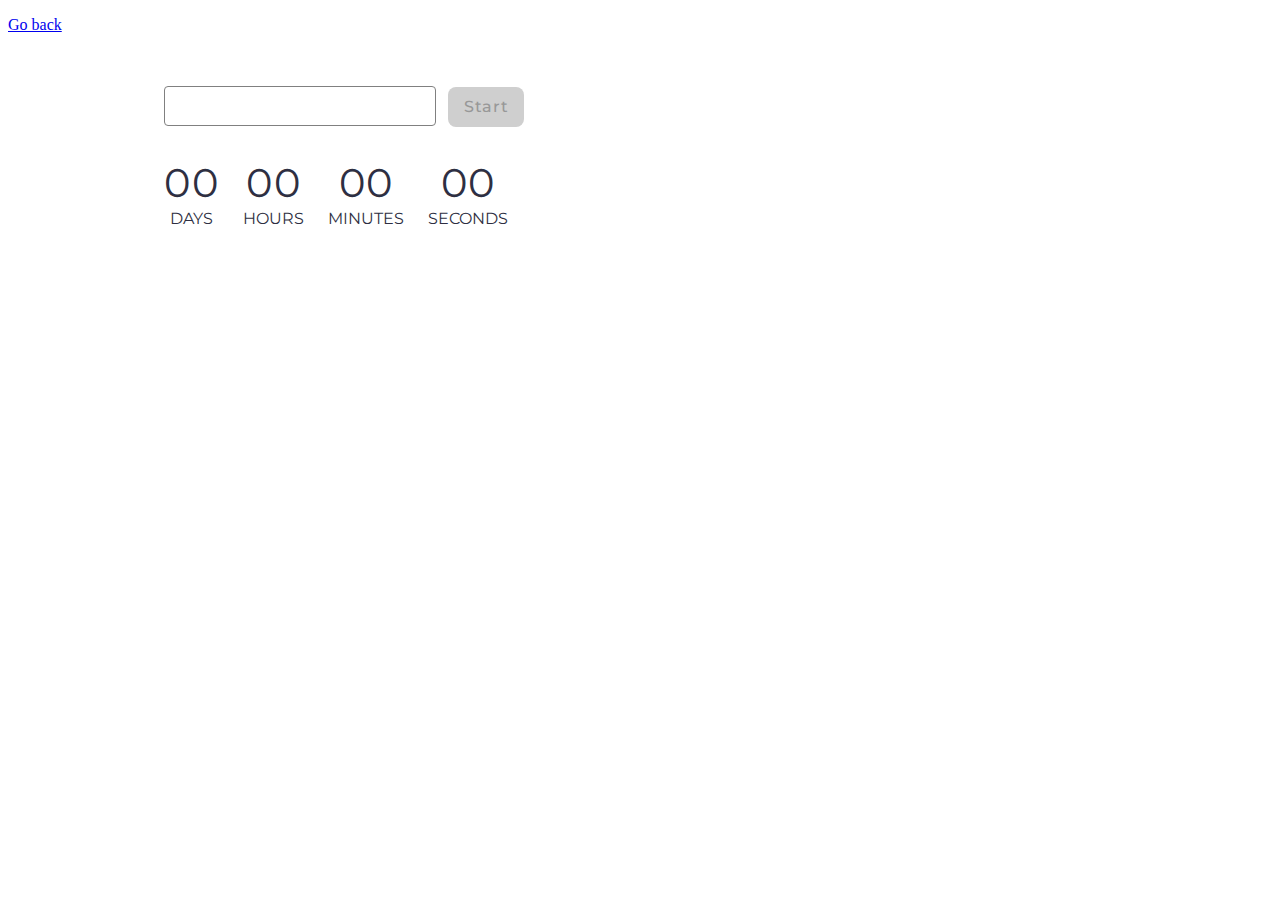
<file: src/01-timer.html>
<!DOCTYPE html>
<html lang="en">
  <head>
    <meta charset="UTF-8" />
    <meta http-equiv="X-UA-Compatible" content="IE=edge" />
    <meta name="viewport" content="width=device-width, initial-scale=1.0" />
    <link rel="preconnect" href="https://fonts.googleapis.com" />
    <link rel="preconnect" href="https://fonts.gstatic.com" crossorigin />
    <link
      href="https://fonts.googleapis.com/css2?family=Montserrat:wght@400;500&display=swap"
      rel="stylesheet"
    />
    <link rel="stylesheet" href="./css/iziToast.min.css" />
    <link rel="stylesheet" href="./css/flatpickr.min.css" />
    <link rel="stylesheet" href="./css/01-timer.css" />

    <title>Page 2</title>
  </head>
  <body>
    <p><a href="index.html">Go back</a></p>
    <section>
      <input type="text" id="datetime-picker" />
      <button type="button" data-start>Start</button>

      <div class="timer">
        <div class="field">
          <span class="value" data-days>00</span>
          <span class="label">Days</span>
        </div>
        <div class="field">
          <span class="value" data-hours>00</span>
          <span class="label">Hours</span>
        </div>
        <div class="field">
          <span class="value" data-minutes>00</span>
          <span class="label">Minutes</span>
        </div>
        <div class="field">
          <span class="value" data-seconds>00</span>
          <span class="label">Seconds</span>
        </div>
      </div>
    </section>

    <script type="module" src="./js/01-timer.js"></script>
  </body>
</html>
</file>
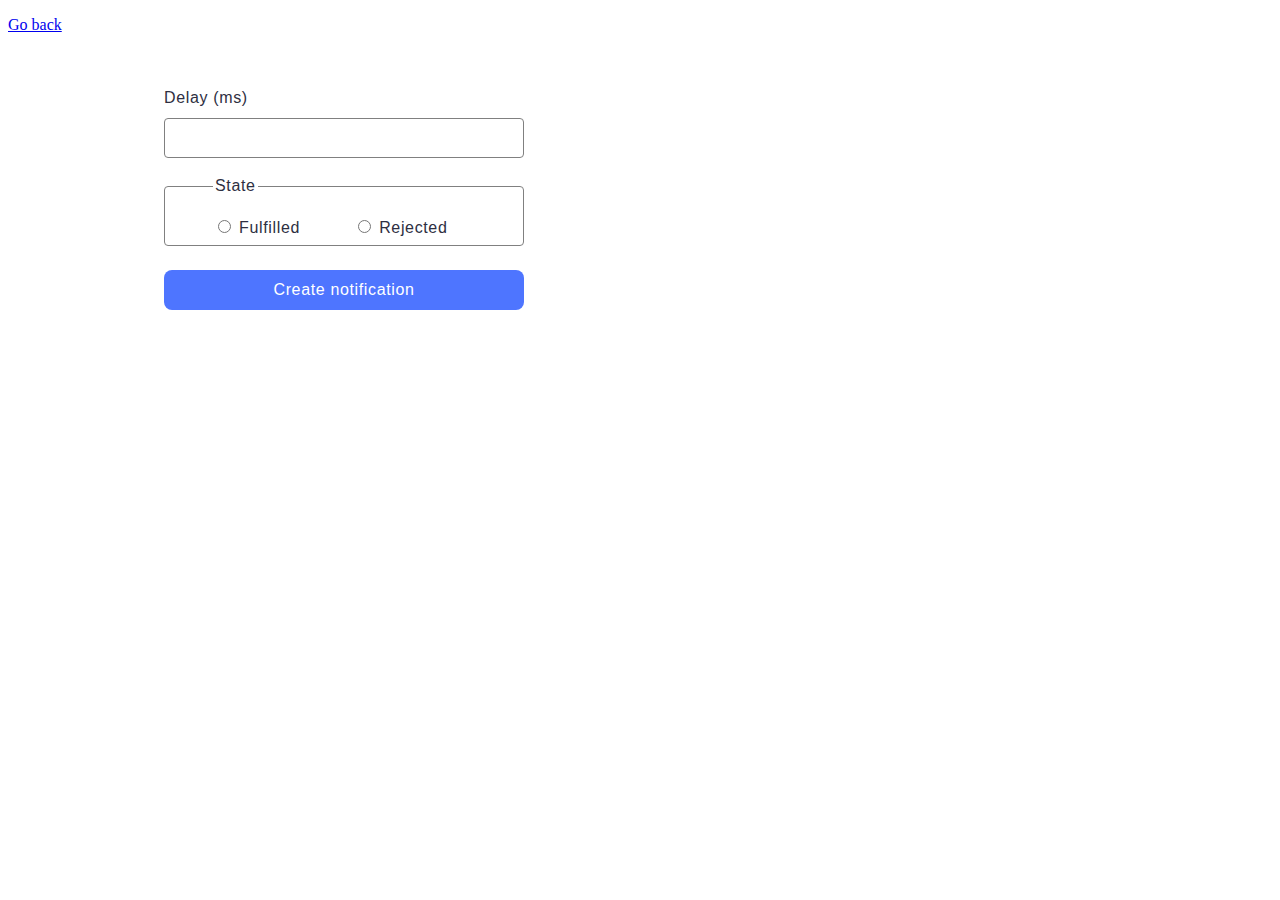
<file: src/02-snackbar.html>
<!DOCTYPE html>
<html lang="en">
  <head>
    <meta charset="UTF-8" />
    <meta http-equiv="X-UA-Compatible" content="IE=edge" />
    <meta name="viewport" content="width=device-width, initial-scale=1.0" />
    <title>Page 3</title>
    <link rel="stylesheet" href="./css/iziToast.min.css" />
    <link rel="stylesheet" href="./css/02-snackbar.css" />
  </head>
  <body>
    <p><a href="index.html">Go back</a></p>
    <section>
      <form class="form">
        <label>
          Delay (ms)
          <input type="number" name="delay" required class="number" />
        </label>

        <fieldset>
          <legend>State</legend>
          <label>
            <input type="radio" name="state" value="fulfilled" required />
            Fulfilled
          </label>
          <label>
            <input type="radio" name="state" value="rejected" required />
            Rejected
          </label>
        </fieldset>

        <button type="submit">Create notification</button>
      </form>
    </section>

    <script type="module" src="./js/02-snackbar.js"></script>
  </body>
</html>
</file>
<file: src/css/01-timer.css>
section {
  padding-left: 156px;
  padding-top: 36px;
}
input {
  width: 272px;
  height: 40px;
  border-radius: 4px;
  border: 1px solid #808080;
  outline: transparent;
  padding-left: 16px;
  color: #2e2f42;
  font-family: Montserrat, sans-serif;
  font-size: 16px;
  line-height: 1.5;
  letter-spacing: 0.04em;
  box-sizing: border-box;
}

button {
  color: #989898;
  font-family: Montserrat, sans-serif;
  font-size: 16px;
  font-weight: 500;
  line-height: 1.5;
  letter-spacing: 0.04em;
  border-radius: 8px;
  background: #cfcfcf;
  box-sizing: border-box;
  padding: 8px 16px;
  margin-left: 8px;
  border: none;
  margin-bottom: 32px;
  cursor: pointer;
  background-color: #cfcfcf;
  transition: color 250ms linear, background-color 250ms linear;
}

.is-active {
  color: #ffffff;
  background-color: #4e75ff;
}
.is-active:hover {
  background-color: #6c8cff;
}
.timer {
  display: flex;
  column-gap: 24px;
  box-sizing: border-box;
  width: 346px;
}
.field {
  display: flex;
  flex-direction: column;
}
.value {
  color: #2e2f42;
  font-family: Montserrat, sans-serif;
  font-size: 40px;
  line-height: 1.2;
  letter-spacing: 0.04em;
  text-align: center;
}
.label {
  color: #2e2f42;
  font-family: Montserrat, sans-serif;
  font-size: 16px;
  line-height: 1.5;
  font-style: normal;
  font-weight: 400;
  text-align: center;
  text-transform: uppercase;
}
</file>
<file: src/css/02-snackbar.css>
section {
  padding: 36px 156px;
}
.form label {
  color: #2e2f42;
  font-family: Montserrat, sans-serif;
  font-size: 16px;
  line-height: 1.5;
  letter-spacing: 0.04em;
}
.form {
  width: 360px;
}
.number {
  display: block;
  width: 100%;
  height: 40px;
  color: #2e2f42;
  font-family: Montserrat, sans-serif;
  font-size: 16px;
  line-height: 1.5;
  letter-spacing: 0.04em;
  padding-left: 16px;
  border-radius: 4px;
  border: 1px solid #808080;
  margin-top: 8px;
  box-sizing: border-box;
  margin-bottom: 16px;
  transition: border-color 250ms linear;
  outline: transparent;
}
.number:focus {
  border-color: #000000;
}
legend {
  color: #2e2f42;
  font-family: Montserrat, sans-serif;
  font-size: 16px;
  font-style: normal;
  font-weight: 400;
  line-height: 1.5;
  letter-spacing: 0.04em;
}
fieldset {
  width: 100%;
  box-sizing: border-box;
  border-radius: 4px;
  border: 1px solid #808080;
  margin: 0;
  padding-left: 48px;
  padding-top: 18px;
  padding-bottom: 8px;
  height: 72px;
  margin-bottom: 24px;
  outline: transparent;
  transition: border-color 250ms linear;
}
fieldset label:last-child {
  margin-left: 48px;
}
fieldset:focus {
  border-color: #000000;
}

button {
  width: 100%;
  color: #ffffff;
  font-family: Montserrat, sans-serif;
  font-size: 16px;
  font-weight: 500;
  line-height: 1.5;
  letter-spacing: 0.04em;
  border-radius: 8px;
  background: #4e75ff;
  padding-top: 8px;
  padding-bottom: 8px;
  border: none;
  transition: background-color 250ms linear;
}
button:hover {
  background-color: #6c8cff;
}
</file>
<file: src/css/iziToast.min.css>
/*
* iziToast | v1.4.0
* http://izitoast.marcelodolce.com
* by Marcelo Dolce.
*/
.iziToast-capsule{font-size:0;height:0;width:100%;transform:translateZ(0);backface-visibility:hidden;transition:transform .5s cubic-bezier(.25,.8,.25,1),height .5s cubic-bezier(.25,.8,.25,1)}.iziToast-capsule,.iziToast-capsule *{box-sizing:border-box}.iziToast-overlay{display:block;position:fixed;top:-100px;left:0;right:0;bottom:-100px;z-index:997}.iziToast{display:inline-block;clear:both;position:relative;font-family:'Lato',Tahoma,Arial;font-size:14px;padding:8px 45px 9px 0;background:rgba(238,238,238,.9);border-color:rgba(238,238,238,.9);width:100%;pointer-events:all;cursor:default;transform:translateX(0);-webkit-touch-callout:none;-webkit-user-select:none;-khtml-user-select:none;-moz-user-select:none;-ms-user-select:none;user-select:none;min-height:54px}.iziToast>.iziToast-progressbar{position:absolute;left:0;bottom:0;width:100%;z-index:1;background:rgba(255,255,255,.2)}.iziToast>.iziToast-progressbar>div{height:2px;width:100%;background:rgba(0,0,0,.3);border-radius:0 0 3px 3px}.iziToast.iziToast-balloon:before{content:'';position:absolute;right:8px;left:auto;width:0;height:0;top:100%;border-right:0 solid transparent;border-left:15px solid transparent;border-top:10px solid #000;border-top-color:inherit;border-radius:0}.iziToast.iziToast-balloon .iziToast-progressbar{top:0;bottom:auto}.iziToast.iziToast-balloon>div{border-radius:0 0 0 3px}.iziToast>.iziToast-cover{position:absolute;left:0;top:0;bottom:0;height:100%;margin:0;background-size:100%;background-position:50% 50%;background-repeat:no-repeat;background-color:rgba(0,0,0,.1)}.iziToast>.iziToast-close{position:absolute;right:0;top:0;border:0;padding:0;opacity:.6;width:42px;height:100%;background:url([data-uri]) no-repeat 50% 50%;background-size:8px;cursor:pointer;outline:0}.iziToast>.iziToast-close:hover{opacity:1}.iziToast>.iziToast-body{position:relative;padding:0 0 0 10px;height:auto;min-height:36px;margin:0 0 0 15px;text-align:left}.iziToast>.iziToast-body:after{content:"";display:table;clear:both}.iziToast>.iziToast-body .iziToast-texts{margin:10px 0 0;padding-right:2px;display:inline-block;float:left}.iziToast>.iziToast-body .iziToast-inputs{min-height:19px;float:left;margin:3px -2px}.iziToast>.iziToast-body .iziToast-inputs>input:not([type=checkbox]):not([type=radio]),.iziToast>.iziToast-body .iziToast-inputs>select{position:relative;display:inline-block;margin:2px;border-radius:2px;border:0;padding:4px 7px;font-size:13px;letter-spacing:.02em;background:rgba(0,0,0,.1);color:#000;box-shadow:0 0 0 1px rgba(0,0,0,.2);min-height:26px}.iziToast>.iziToast-body .iziToast-inputs>input:not([type=checkbox]):not([type=radio]):focus,.iziToast>.iziToast-body .iziToast-inputs>select:focus{box-shadow:0 0 0 1px rgba(0,0,0,.6)}.iziToast>.iziToast-body .iziToast-buttons{min-height:17px;float:left;margin:4px -2px}.iziToast>.iziToast-body .iziToast-buttons>a,.iziToast>.iziToast-body .iziToast-buttons>button,.iziToast>.iziToast-body .iziToast-buttons>input:not([type=checkbox]):not([type=radio]){position:relative;display:inline-block;margin:2px;border-radius:2px;border:0;padding:5px 10px;font-size:12px;letter-spacing:.02em;cursor:pointer;background:rgba(0,0,0,.1);color:#000}.iziToast>.iziToast-body .iziToast-buttons>a:hover,.iziToast>.iziToast-body .iziToast-buttons>button:hover,.iziToast>.iziToast-body .iziToast-buttons>input:not([type=checkbox]):not([type=radio]):hover{background:rgba(0,0,0,.2)}.iziToast>.iziToast-body .iziToast-buttons>a:focus,.iziToast>.iziToast-body .iziToast-buttons>button:focus,.iziToast>.iziToast-body .iziToast-buttons>input:not([type=checkbox]):not([type=radio]):focus{box-shadow:0 0 0 1px rgba(0,0,0,.6)}.iziToast>.iziToast-body .iziToast-buttons>a:active,.iziToast>.iziToast-body .iziToast-buttons>button:active,.iziToast>.iziToast-body .iziToast-buttons>input:not([type=checkbox]):not([type=radio]):active{top:1px}.iziToast>.iziToast-body .iziToast-icon{position:absolute;left:0;top:50%;display:table;font-size:23px;line-height:24px;margin-top:-12px;color:#000;width:24px;height:24px}.iziToast>.iziToast-body .iziToast-icon.ico-info{background:url([data-uri]) no-repeat 50% 50%;background-size:85%}.iziToast>.iziToast-body .iziToast-icon.ico-warning{background:url([data-uri]) no-repeat 50% 50%;background-size:85%}.iziToast>.iziToast-body .iziToast-icon.ico-error{background:url([data-uri]) no-repeat 50% 50%;background-size:80%}.iziToast>.iziToast-body .iziToast-icon.ico-success{background:url([data-uri]) no-repeat 50% 50%;background-size:85%}.iziToast>.iziToast-body .iziToast-icon.ico-question{background:url([data-uri]) no-repeat 50% 50%;background-size:85%}.iziToast>.iziToast-body .iziToast-message,.iziToast>.iziToast-body .iziToast-title{padding:0;font-size:14px;line-height:16px;text-align:left;float:left;white-space:normal}.iziToast>.iziToast-body .iziToast-title{color:#000;margin:0}.iziToast>.iziToast-body .iziToast-message{margin:0 0 10px;color:rgba(0,0,0,.6)}.iziToast.iziToast-animateInside .iziToast-buttons-child,.iziToast.iziToast-animateInside .iziToast-icon,.iziToast.iziToast-animateInside .iziToast-inputs-child,.iziToast.iziToast-animateInside .iziToast-message,.iziToast.iziToast-animateInside .iziToast-title{opacity:0}.iziToast-target{position:relative;width:100%;margin:0 auto}.iziToast-target .iziToast-capsule{overflow:hidden}.iziToast-target .iziToast-capsule:after{visibility:hidden;display:block;font-size:0;content:" ";clear:both;height:0}.iziToast-target .iziToast-capsule .iziToast{width:100%;float:left}.iziToast-wrapper{z-index:99999;position:fixed;width:100%;pointer-events:none;display:flex;flex-direction:column}.iziToast-wrapper .iziToast.iziToast-balloon:before{border-right:0 solid transparent;border-left:15px solid transparent;border-top:10px solid #000;border-top-color:inherit;right:8px;left:auto}.iziToast-wrapper-bottomLeft{left:0;bottom:0;text-align:left}.iziToast-wrapper-bottomLeft .iziToast.iziToast-balloon:before,.iziToast-wrapper-topLeft .iziToast.iziToast-balloon:before{border-right:15px solid transparent;border-left:0 solid transparent;right:auto;left:8px}.iziToast-wrapper-bottomRight{right:0;bottom:0;text-align:right}.iziToast-wrapper-topLeft{left:0;top:0;text-align:left}.iziToast-wrapper-topRight{top:0;right:0;text-align:right}.iziToast-wrapper-topCenter{top:0;left:0;right:0;text-align:center}.iziToast-wrapper-bottomCenter,.iziToast-wrapper-center{bottom:0;left:0;right:0;text-align:center}.iziToast-wrapper-center{top:0;justify-content:center;flex-flow:column;align-items:center}.iziToast-rtl{direction:rtl;padding:8px 0 9px 45px;font-family:Tahoma,'Lato',Arial}.iziToast-rtl .iziToast-cover{left:auto;right:0}.iziToast-rtl .iziToast-close{right:auto;left:0}.iziToast-rtl .iziToast-body{padding:0 10px 0 0;margin:0 16px 0 0;text-align:right}.iziToast-rtl .iziToast-body .iziToast-buttons,.iziToast-rtl .iziToast-body .iziToast-inputs,.iziToast-rtl .iziToast-body .iziToast-message,.iziToast-rtl .iziToast-body .iziToast-texts,.iziToast-rtl .iziToast-body .iziToast-title{float:right;text-align:right}.iziToast-rtl .iziToast-body .iziToast-icon{left:auto;right:0}@media only screen and (min-width:568px){.iziToast-wrapper{padding:10px 15px}.iziToast{margin:5px 0;border-radius:3px;width:auto}.iziToast:after{content:'';z-index:-1;position:absolute;top:0;left:0;width:100%;height:100%;border-radius:3px;box-shadow:inset 0 -10px 20px -10px rgba(0,0,0,.2),inset 0 0 5px rgba(0,0,0,.1),0 8px 8px -5px rgba(0,0,0,.25)}.iziToast:not(.iziToast-rtl) .iziToast-cover{border-radius:3px 0 0 3px}.iziToast.iziToast-rtl .iziToast-cover{border-radius:0 3px 3px 0}.iziToast.iziToast-color-dark:after{box-shadow:inset 0 -10px 20px -10px rgba(255,255,255,.3),0 10px 10px -5px rgba(0,0,0,.25)}.iziToast.iziToast-balloon .iziToast-progressbar{background:0 0}.iziToast.iziToast-balloon:after{box-shadow:0 10px 10px -5px rgba(0,0,0,.25),inset 0 10px 20px -5px rgba(0,0,0,.25)}.iziToast-target .iziToast:after{box-shadow:inset 0 -10px 20px -10px rgba(0,0,0,.2),inset 0 0 5px rgba(0,0,0,.1)}}.iziToast.iziToast-theme-dark{background:#565c70;border-color:#565c70}.iziToast.iziToast-theme-dark .iziToast-title{color:#fff}.iziToast.iziToast-theme-dark .iziToast-message{color:rgba(255,255,255,.7);font-weight:300}.iziToast.iziToast-theme-dark .iziToast-close{background:url([data-uri]) no-repeat 50% 50%;background-size:8px}.iziToast.iziToast-theme-dark .iziToast-icon{color:#fff}.iziToast.iziToast-theme-dark .iziToast-icon.ico-info{background:url([data-uri]) no-repeat 50% 50%;background-size:85%}.iziToast.iziToast-theme-dark .iziToast-icon.ico-warning{background:url([data-uri]) no-repeat 50% 50%;background-size:85%}.iziToast.iziToast-theme-dark .iziToast-icon.ico-error{background:url([data-uri]) no-repeat 50% 50%;background-size:80%}.iziToast.iziToast-theme-dark .iziToast-icon.ico-success{background:url([data-uri]) no-repeat 50% 50%;background-size:85%}.iziToast.iziToast-theme-dark .iziToast-icon.ico-question{background:url([data-uri]) no-repeat 50% 50%;background-size:85%}.iziToast.iziToast-theme-dark .iziToast-buttons>a,.iziToast.iziToast-theme-dark .iziToast-buttons>button,.iziToast.iziToast-theme-dark .iziToast-buttons>input{color:#fff;background:rgba(255,255,255,.1)}.iziToast.iziToast-theme-dark .iziToast-buttons>a:hover,.iziToast.iziToast-theme-dark .iziToast-buttons>button:hover,.iziToast.iziToast-theme-dark .iziToast-buttons>input:hover{background:rgba(255,255,255,.2)}.iziToast.iziToast-theme-dark .iziToast-buttons>a:focus,.iziToast.iziToast-theme-dark .iziToast-buttons>button:focus,.iziToast.iziToast-theme-dark .iziToast-buttons>input:focus{box-shadow:0 0 0 1px rgba(255,255,255,.6)}.iziToast.iziToast-color-red{background:rgba(255,175,180,.9);border-color:rgba(255,175,180,.9)}.iziToast.iziToast-color-orange{background:rgba(255,207,165,.9);border-color:rgba(255,207,165,.9)}.iziToast.iziToast-color-yellow{background:rgba(255,249,178,.9);border-color:rgba(255,249,178,.9)}.iziToast.iziToast-color-blue{background:rgba(157,222,255,.9);border-color:rgba(157,222,255,.9)}.iziToast.iziToast-color-green{background:rgba(166,239,184,.9);border-color:rgba(166,239,184,.9)}.iziToast.iziToast-layout2 .iziToast-body .iziToast-message,.iziToast.iziToast-layout2 .iziToast-body .iziToast-texts{width:100%}.iziToast.iziToast-layout3{border-radius:2px}.iziToast.iziToast-layout3::after{display:none}.iziToast .revealIn,.iziToast.revealIn{-webkit-animation:iziT-revealIn 1s cubic-bezier(.25,1.6,.25,1) both;-moz-animation:iziT-revealIn 1s cubic-bezier(.25,1.6,.25,1) both;animation:iziT-revealIn 1s cubic-bezier(.25,1.6,.25,1) both}.iziToast .slideIn,.iziToast.slideIn{-webkit-animation:iziT-slideIn 1s cubic-bezier(.16,.81,.32,1) both;-moz-animation:iziT-slideIn 1s cubic-bezier(.16,.81,.32,1) both;animation:iziT-slideIn 1s cubic-bezier(.16,.81,.32,1) both}.iziToast.bounceInLeft{-webkit-animation:iziT-bounceInLeft .7s ease-in-out both;animation:iziT-bounceInLeft .7s ease-in-out both}.iziToast.bounceInRight{-webkit-animation:iziT-bounceInRight .85s ease-in-out both;animation:iziT-bounceInRight .85s ease-in-out both}.iziToast.bounceInDown{-webkit-animation:iziT-bounceInDown .7s ease-in-out both;animation:iziT-bounceInDown .7s ease-in-out both}.iziToast.bounceInUp{-webkit-animation:iziT-bounceInUp .7s ease-in-out both;animation:iziT-bounceInUp .7s ease-in-out both}.iziToast .fadeIn,.iziToast.fadeIn{-webkit-animation:iziT-fadeIn .5s ease both;animation:iziT-fadeIn .5s ease both}.iziToast.fadeInUp{-webkit-animation:iziT-fadeInUp .7s ease both;animation:iziT-fadeInUp .7s ease both}.iziToast.fadeInDown{-webkit-animation:iziT-fadeInDown .7s ease both;animation:iziT-fadeInDown .7s ease both}.iziToast.fadeInLeft{-webkit-animation:iziT-fadeInLeft .85s cubic-bezier(.25,.8,.25,1) both;animation:iziT-fadeInLeft .85s cubic-bezier(.25,.8,.25,1) both}.iziToast.fadeInRight{-webkit-animation:iziT-fadeInRight .85s cubic-bezier(.25,.8,.25,1) both;animation:iziT-fadeInRight .85s cubic-bezier(.25,.8,.25,1) both}.iziToast.flipInX{-webkit-animation:iziT-flipInX .85s cubic-bezier(.35,0,.25,1) both;animation:iziT-flipInX .85s cubic-bezier(.35,0,.25,1) both}.iziToast.fadeOut{-webkit-animation:iziT-fadeOut .7s ease both;animation:iziT-fadeOut .7s ease both}.iziToast.fadeOutDown{-webkit-animation:iziT-fadeOutDown .7s cubic-bezier(.4,.45,.15,.91) both;animation:iziT-fadeOutDown .7s cubic-bezier(.4,.45,.15,.91) both}.iziToast.fadeOutUp{-webkit-animation:iziT-fadeOutUp .7s cubic-bezier(.4,.45,.15,.91) both;animation:iziT-fadeOutUp .7s cubic-bezier(.4,.45,.15,.91) both}.iziToast.fadeOutLeft{-webkit-animation:iziT-fadeOutLeft .5s ease both;animation:iziT-fadeOutLeft .5s ease both}.iziToast.fadeOutRight{-webkit-animation:iziT-fadeOutRight .5s ease both;animation:iziT-fadeOutRight .5s ease both}.iziToast.flipOutX{-webkit-backface-visibility:visible!important;backface-visibility:visible!important;-webkit-animation:iziT-flipOutX .7s cubic-bezier(.4,.45,.15,.91) both;animation:iziT-flipOutX .7s cubic-bezier(.4,.45,.15,.91) both}.iziToast-overlay.fadeIn{-webkit-animation:iziT-fadeIn .5s ease both;animation:iziT-fadeIn .5s ease both}.iziToast-overlay.fadeOut{-webkit-animation:iziT-fadeOut .7s ease both;animation:iziT-fadeOut .7s ease both}@-webkit-keyframes iziT-revealIn{0%{opacity:0;-webkit-transform:scale3d(.3,.3,1)}to{opacity:1}}@-moz-keyframes iziT-revealIn{0%{opacity:0;-moz-transform:scale3d(.3,.3,1)}to{opacity:1}}@-webkit-keyframes iziT-slideIn{0%{opacity:0;-webkit-transform:translateX(50px)}to{opacity:1;-webkit-transform:translateX(0)}}@-moz-keyframes iziT-slideIn{0%{opacity:0;-moz-transform:translateX(50px)}to{opacity:1;-moz-transform:translateX(0)}}@-webkit-keyframes iziT-bounceInLeft{0%{opacity:0;-webkit-transform:translateX(280px)}50%{opacity:1;-webkit-transform:translateX(-20px)}70%{-webkit-transform:translateX(10px)}to{-webkit-transform:translateX(0)}}@-webkit-keyframes iziT-bounceInRight{0%{opacity:0;-webkit-transform:translateX(-280px)}50%{opacity:1;-webkit-transform:translateX(20px)}70%{-webkit-transform:translateX(-10px)}to{-webkit-transform:translateX(0)}}@-webkit-keyframes iziT-bounceInDown{0%{opacity:0;-webkit-transform:translateY(-200px)}50%{opacity:1;-webkit-transform:translateY(10px)}70%{-webkit-transform:translateY(-5px)}to{-webkit-transform:translateY(0)}}@-webkit-keyframes iziT-bounceInUp{0%{opacity:0;-webkit-transform:translateY(200px)}50%{opacity:1;-webkit-transform:translateY(-10px)}70%{-webkit-transform:translateY(5px)}to{-webkit-transform:translateY(0)}}@-webkit-keyframes iziT-fadeIn{0%{opacity:0}to{opacity:1}}@-webkit-keyframes iziT-fadeInUp{0%{opacity:0;-webkit-transform:translate3d(0,100%,0);transform:translate3d(0,100%,0)}to{opacity:1;-webkit-transform:none;transform:none}}@-webkit-keyframes iziT-fadeInDown{0%{opacity:0;-webkit-transform:translate3d(0,-100%,0);transform:translate3d(0,-100%,0)}to{opacity:1;-webkit-transform:none;transform:none}}@-webkit-keyframes iziT-fadeInLeft{0%{opacity:0;-webkit-transform:translate3d(300px,0,0);transform:translate3d(300px,0,0)}to{opacity:1;-webkit-transform:none;transform:none}}@-webkit-keyframes iziT-fadeInRight{0%{opacity:0;-webkit-transform:translate3d(-300px,0,0);transform:translate3d(-300px,0,0)}to{opacity:1;-webkit-transform:none;transform:none}}@-webkit-keyframes iziT-flipInX{0%{-webkit-transform:perspective(400px) rotate3d(1,0,0,90deg);transform:perspective(400px) rotate3d(1,0,0,90deg);opacity:0}40%{-webkit-transform:perspective(400px) rotate3d(1,0,0,-20deg);transform:perspective(400px) rotate3d(1,0,0,-20deg)}60%{-webkit-transform:perspective(400px) rotate3d(1,0,0,10deg);transform:perspective(400px) rotate3d(1,0,0,10deg);opacity:1}80%{-webkit-transform:perspective(400px) rotate3d(1,0,0,-5deg);transform:perspective(400px) rotate3d(1,0,0,-5deg)}to{-webkit-transform:perspective(400px);transform:perspective(400px)}}@-webkit-keyframes iziT-fadeOut{0%{opacity:1}to{opacity:0}}@-webkit-keyframes iziT-fadeOutDown{0%{opacity:1}to{opacity:0;-webkit-transform:translate3d(0,100%,0);transform:translate3d(0,100%,0)}}@-webkit-keyframes iziT-fadeOutUp{0%{opacity:1}to{opacity:0;-webkit-transform:translate3d(0,-100%,0);transform:translate3d(0,-100%,0)}}@-webkit-keyframes iziT-fadeOutLeft{0%{opacity:1}to{opacity:0;-webkit-transform:translate3d(-200px,0,0);transform:translate3d(-200px,0,0)}}@-webkit-keyframes iziT-fadeOutRight{0%{opacity:1}to{opacity:0;-webkit-transform:translate3d(200px,0,0);transform:translate3d(200px,0,0)}}@-webkit-keyframes iziT-flipOutX{0%{-webkit-transform:perspective(400px);transform:perspective(400px)}30%{-webkit-transform:perspective(400px) rotate3d(1,0,0,-20deg);transform:perspective(400px) rotate3d(1,0,0,-20deg);opacity:1}to{-webkit-transform:perspective(400px) rotate3d(1,0,0,90deg);transform:perspective(400px) rotate3d(1,0,0,90deg);opacity:0}}@-moz-keyframes iziT-revealIn{0%{opacity:0;transform:scale3d(.3,.3,1)}to{opacity:1}}@-webkit-keyframes iziT-revealIn{0%{opacity:0;transform:scale3d(.3,.3,1)}to{opacity:1}}@-o-keyframes iziT-revealIn{0%{opacity:0;transform:scale3d(.3,.3,1)}to{opacity:1}}@keyframes iziT-revealIn{0%{opacity:0;transform:scale3d(.3,.3,1)}to{opacity:1}}@-moz-keyframes iziT-slideIn{0%{opacity:0;transform:translateX(50px)}to{opacity:1;transform:translateX(0)}}@-webkit-keyframes iziT-slideIn{0%{opacity:0;transform:translateX(50px)}to{opacity:1;transform:translateX(0)}}@-o-keyframes iziT-slideIn{0%{opacity:0;transform:translateX(50px)}to{opacity:1;transform:translateX(0)}}@keyframes iziT-slideIn{0%{opacity:0;transform:translateX(50px)}to{opacity:1;transform:translateX(0)}}@-moz-keyframes iziT-bounceInLeft{0%{opacity:0;transform:translateX(280px)}50%{opacity:1;transform:translateX(-20px)}70%{transform:translateX(10px)}to{transform:translateX(0)}}@-webkit-keyframes iziT-bounceInLeft{0%{opacity:0;transform:translateX(280px)}50%{opacity:1;transform:translateX(-20px)}70%{transform:translateX(10px)}to{transform:translateX(0)}}@-o-keyframes iziT-bounceInLeft{0%{opacity:0;transform:translateX(280px)}50%{opacity:1;transform:translateX(-20px)}70%{transform:translateX(10px)}to{transform:translateX(0)}}@keyframes iziT-bounceInLeft{0%{opacity:0;transform:translateX(280px)}50%{opacity:1;transform:translateX(-20px)}70%{transform:translateX(10px)}to{transform:translateX(0)}}@-moz-keyframes iziT-bounceInRight{0%{opacity:0;transform:translateX(-280px)}50%{opacity:1;transform:translateX(20px)}70%{transform:translateX(-10px)}to{transform:translateX(0)}}@-webkit-keyframes iziT-bounceInRight{0%{opacity:0;transform:translateX(-280px)}50%{opacity:1;transform:translateX(20px)}70%{transform:translateX(-10px)}to{transform:translateX(0)}}@-o-keyframes iziT-bounceInRight{0%{opacity:0;transform:translateX(-280px)}50%{opacity:1;transform:translateX(20px)}70%{transform:translateX(-10px)}to{transform:translateX(0)}}@keyframes iziT-bounceInRight{0%{opacity:0;transform:translateX(-280px)}50%{opacity:1;transform:translateX(20px)}70%{transform:translateX(-10px)}to{transform:translateX(0)}}@-moz-keyframes iziT-bounceInDown{0%{opacity:0;transform:translateY(-200px)}50%{opacity:1;transform:translateY(10px)}70%{transform:translateY(-5px)}to{transform:translateY(0)}}@-webkit-keyframes iziT-bounceInDown{0%{opacity:0;transform:translateY(-200px)}50%{opacity:1;transform:translateY(10px)}70%{transform:translateY(-5px)}to{transform:translateY(0)}}@-o-keyframes iziT-bounceInDown{0%{opacity:0;transform:translateY(-200px)}50%{opacity:1;transform:translateY(10px)}70%{transform:translateY(-5px)}to{transform:translateY(0)}}@keyframes iziT-bounceInDown{0%{opacity:0;transform:translateY(-200px)}50%{opacity:1;transform:translateY(10px)}70%{transform:translateY(-5px)}to{transform:translateY(0)}}@-moz-keyframes iziT-bounceInUp{0%{opacity:0;transform:translateY(200px)}50%{opacity:1;transform:translateY(-10px)}70%{transform:translateY(5px)}to{transform:translateY(0)}}@-webkit-keyframes iziT-bounceInUp{0%{opacity:0;transform:translateY(200px)}50%{opacity:1;transform:translateY(-10px)}70%{transform:translateY(5px)}to{transform:translateY(0)}}@-o-keyframes iziT-bounceInUp{0%{opacity:0;transform:translateY(200px)}50%{opacity:1;transform:translateY(-10px)}70%{transform:translateY(5px)}to{transform:translateY(0)}}@keyframes iziT-bounceInUp{0%{opacity:0;transform:translateY(200px)}50%{opacity:1;transform:translateY(-10px)}70%{transform:translateY(5px)}to{transform:translateY(0)}}@-moz-keyframes iziT-fadeIn{0%{opacity:0}to{opacity:1}}@-webkit-keyframes iziT-fadeIn{0%{opacity:0}to{opacity:1}}@-o-keyframes iziT-fadeIn{0%{opacity:0}to{opacity:1}}@keyframes iziT-fadeIn{0%{opacity:0}to{opacity:1}}@-moz-keyframes iziT-fadeInUp{0%{opacity:0;-webkit-transform:translate3d(0,100%,0);transform:translate3d(0,100%,0)}to{opacity:1;-webkit-transform:none;transform:none}}@-webkit-keyframes iziT-fadeInUp{0%{opacity:0;-webkit-transform:translate3d(0,100%,0);transform:translate3d(0,100%,0)}to{opacity:1;-webkit-transform:none;transform:none}}@-o-keyframes iziT-fadeInUp{0%{opacity:0;-webkit-transform:translate3d(0,100%,0);transform:translate3d(0,100%,0)}to{opacity:1;-webkit-transform:none;transform:none}}@keyframes iziT-fadeInUp{0%{opacity:0;-webkit-transform:translate3d(0,100%,0);transform:translate3d(0,100%,0)}to{opacity:1;-webkit-transform:none;transform:none}}@-moz-keyframes iziT-fadeInDown{0%{opacity:0;-webkit-transform:translate3d(0,-100%,0);transform:translate3d(0,-100%,0)}to{opacity:1;-webkit-transform:none;transform:none}}@-webkit-keyframes iziT-fadeInDown{0%{opacity:0;-webkit-transform:translate3d(0,-100%,0);transform:translate3d(0,-100%,0)}to{opacity:1;-webkit-transform:none;transform:none}}@-o-keyframes iziT-fadeInDown{0%{opacity:0;-webkit-transform:translate3d(0,-100%,0);transform:translate3d(0,-100%,0)}to{opacity:1;-webkit-transform:none;transform:none}}@keyframes iziT-fadeInDown{0%{opacity:0;-webkit-transform:translate3d(0,-100%,0);transform:translate3d(0,-100%,0)}to{opacity:1;-webkit-transform:none;transform:none}}@-moz-keyframes iziT-fadeInLeft{0%{opacity:0;-webkit-transform:translate3d(300px,0,0);transform:translate3d(300px,0,0)}to{opacity:1;-webkit-transform:none;transform:none}}@-webkit-keyframes iziT-fadeInLeft{0%{opacity:0;-webkit-transform:translate3d(300px,0,0);transform:translate3d(300px,0,0)}to{opacity:1;-webkit-transform:none;transform:none}}@-o-keyframes iziT-fadeInLeft{0%{opacity:0;-webkit-transform:translate3d(300px,0,0);transform:translate3d(300px,0,0)}to{opacity:1;-webkit-transform:none;transform:none}}@keyframes iziT-fadeInLeft{0%{opacity:0;-webkit-transform:translate3d(300px,0,0);transform:translate3d(300px,0,0)}to{opacity:1;-webkit-transform:none;transform:none}}@-moz-keyframes iziT-fadeInRight{0%{opacity:0;-webkit-transform:translate3d(-300px,0,0);transform:translate3d(-300px,0,0)}to{opacity:1;-webkit-transform:none;transform:none}}@-webkit-keyframes iziT-fadeInRight{0%{opacity:0;-webkit-transform:translate3d(-300px,0,0);transform:translate3d(-300px,0,0)}to{opacity:1;-webkit-transform:none;transform:none}}@-o-keyframes iziT-fadeInRight{0%{opacity:0;-webkit-transform:translate3d(-300px,0,0);transform:translate3d(-300px,0,0)}to{opacity:1;-webkit-transform:none;transform:none}}@keyframes iziT-fadeInRight{0%{opacity:0;-webkit-transform:translate3d(-300px,0,0);transform:translate3d(-300px,0,0)}to{opacity:1;-webkit-transform:none;transform:none}}@-moz-keyframes iziT-flipInX{0%{-webkit-transform:perspective(400px) rotate3d(1,0,0,90deg);transform:perspective(400px) rotate3d(1,0,0,90deg);opacity:0}40%{-webkit-transform:perspective(400px) rotate3d(1,0,0,-20deg);transform:perspective(400px) rotate3d(1,0,0,-20deg)}60%{-webkit-transform:perspective(400px) rotate3d(1,0,0,10deg);transform:perspective(400px) rotate3d(1,0,0,10deg);opacity:1}80%{-webkit-transform:perspective(400px) rotate3d(1,0,0,-5deg);transform:perspective(400px) rotate3d(1,0,0,-5deg)}to{-webkit-transform:perspective(400px);transform:perspective(400px)}}@-webkit-keyframes iziT-flipInX{0%{-webkit-transform:perspective(400px) rotate3d(1,0,0,90deg);transform:perspective(400px) rotate3d(1,0,0,90deg);opacity:0}40%{-webkit-transform:perspective(400px) rotate3d(1,0,0,-20deg);transform:perspective(400px) rotate3d(1,0,0,-20deg)}60%{-webkit-transform:perspective(400px) rotate3d(1,0,0,10deg);transform:perspective(400px) rotate3d(1,0,0,10deg);opacity:1}80%{-webkit-transform:perspective(400px) rotate3d(1,0,0,-5deg);transform:perspective(400px) rotate3d(1,0,0,-5deg)}to{-webkit-transform:perspective(400px);transform:perspective(400px)}}@-o-keyframes iziT-flipInX{0%{-webkit-transform:perspective(400px) rotate3d(1,0,0,90deg);transform:perspective(400px) rotate3d(1,0,0,90deg);opacity:0}40%{-webkit-transform:perspective(400px) rotate3d(1,0,0,-20deg);transform:perspective(400px) rotate3d(1,0,0,-20deg)}60%{-webkit-transform:perspective(400px) rotate3d(1,0,0,10deg);transform:perspective(400px) rotate3d(1,0,0,10deg);opacity:1}80%{-webkit-transform:perspective(400px) rotate3d(1,0,0,-5deg);transform:perspective(400px) rotate3d(1,0,0,-5deg)}to{-webkit-transform:perspective(400px);transform:perspective(400px)}}@keyframes iziT-flipInX{0%{-webkit-transform:perspective(400px) rotate3d(1,0,0,90deg);transform:perspective(400px) rotate3d(1,0,0,90deg);opacity:0}40%{-webkit-transform:perspective(400px) rotate3d(1,0,0,-20deg);transform:perspective(400px) rotate3d(1,0,0,-20deg)}60%{-webkit-transform:perspective(400px) rotate3d(1,0,0,10deg);transform:perspective(400px) rotate3d(1,0,0,10deg);opacity:1}80%{-webkit-transform:perspective(400px) rotate3d(1,0,0,-5deg);transform:perspective(400px) rotate3d(1,0,0,-5deg)}to{-webkit-transform:perspective(400px);transform:perspective(400px)}}@-moz-keyframes iziT-fadeOut{0%{opacity:1}to{opacity:0}}@-webkit-keyframes iziT-fadeOut{0%{opacity:1}to{opacity:0}}@-o-keyframes iziT-fadeOut{0%{opacity:1}to{opacity:0}}@keyframes iziT-fadeOut{0%{opacity:1}to{opacity:0}}@-moz-keyframes iziT-fadeOutDown{0%{opacity:1}to{opacity:0;-webkit-transform:translate3d(0,100%,0);transform:translate3d(0,100%,0)}}@-webkit-keyframes iziT-fadeOutDown{0%{opacity:1}to{opacity:0;-webkit-transform:translate3d(0,100%,0);transform:translate3d(0,100%,0)}}@-o-keyframes iziT-fadeOutDown{0%{opacity:1}to{opacity:0;-webkit-transform:translate3d(0,100%,0);transform:translate3d(0,100%,0)}}@keyframes iziT-fadeOutDown{0%{opacity:1}to{opacity:0;-webkit-transform:translate3d(0,100%,0);transform:translate3d(0,100%,0)}}@-moz-keyframes iziT-fadeOutUp{0%{opacity:1}to{opacity:0;-webkit-transform:translate3d(0,-100%,0);transform:translate3d(0,-100%,0)}}@-webkit-keyframes iziT-fadeOutUp{0%{opacity:1}to{opacity:0;-webkit-transform:translate3d(0,-100%,0);transform:translate3d(0,-100%,0)}}@-o-keyframes iziT-fadeOutUp{0%{opacity:1}to{opacity:0;-webkit-transform:translate3d(0,-100%,0);transform:translate3d(0,-100%,0)}}@keyframes iziT-fadeOutUp{0%{opacity:1}to{opacity:0;-webkit-transform:translate3d(0,-100%,0);transform:translate3d(0,-100%,0)}}@-moz-keyframes iziT-fadeOutLeft{0%{opacity:1}to{opacity:0;-webkit-transform:translate3d(-200px,0,0);transform:translate3d(-200px,0,0)}}@-webkit-keyframes iziT-fadeOutLeft{0%{opacity:1}to{opacity:0;-webkit-transform:translate3d(-200px,0,0);transform:translate3d(-200px,0,0)}}@-o-keyframes iziT-fadeOutLeft{0%{opacity:1}to{opacity:0;-webkit-transform:translate3d(-200px,0,0);transform:translate3d(-200px,0,0)}}@keyframes iziT-fadeOutLeft{0%{opacity:1}to{opacity:0;-webkit-transform:translate3d(-200px,0,0);transform:translate3d(-200px,0,0)}}@-moz-keyframes iziT-fadeOutRight{0%{opacity:1}to{opacity:0;-webkit-transform:translate3d(200px,0,0);transform:translate3d(200px,0,0)}}@-webkit-keyframes iziT-fadeOutRight{0%{opacity:1}to{opacity:0;-webkit-transform:translate3d(200px,0,0);transform:translate3d(200px,0,0)}}@-o-keyframes iziT-fadeOutRight{0%{opacity:1}to{opacity:0;-webkit-transform:translate3d(200px,0,0);transform:translate3d(200px,0,0)}}@keyframes iziT-fadeOutRight{0%{opacity:1}to{opacity:0;-webkit-transform:translate3d(200px,0,0);transform:translate3d(200px,0,0)}}@-moz-keyframes iziT-flipOutX{0%{-webkit-transform:perspective(400px);transform:perspective(400px)}30%{-webkit-transform:perspective(400px) rotate3d(1,0,0,-20deg);transform:perspective(400px) rotate3d(1,0,0,-20deg);opacity:1}to{-webkit-transform:perspective(400px) rotate3d(1,0,0,90deg);transform:perspective(400px) rotate3d(1,0,0,90deg);opacity:0}}@-webkit-keyframes iziT-flipOutX{0%{-webkit-transform:perspective(400px);transform:perspective(400px)}30%{-webkit-transform:perspective(400px) rotate3d(1,0,0,-20deg);transform:perspective(400px) rotate3d(1,0,0,-20deg);opacity:1}to{-webkit-transform:perspective(400px) rotate3d(1,0,0,90deg);transform:perspective(400px) rotate3d(1,0,0,90deg);opacity:0}}@-o-keyframes iziT-flipOutX{0%{-webkit-transform:perspective(400px);transform:perspective(400px)}30%{-webkit-transform:perspective(400px) rotate3d(1,0,0,-20deg);transform:perspective(400px) rotate3d(1,0,0,-20deg);opacity:1}to{-webkit-transform:perspective(400px) rotate3d(1,0,0,90deg);transform:perspective(400px) rotate3d(1,0,0,90deg);opacity:0}}@keyframes iziT-flipOutX{0%{-webkit-transform:perspective(400px);transform:perspective(400px)}30%{-webkit-transform:perspective(400px) rotate3d(1,0,0,-20deg);transform:perspective(400px) rotate3d(1,0,0,-20deg);opacity:1}to{-webkit-transform:perspective(400px) rotate3d(1,0,0,90deg);transform:perspective(400px) rotate3d(1,0,0,90deg);opacity:0}}
</file>
<file: src/css/flatpickr.min.css>
.flatpickr-calendar{background:transparent;opacity:0;display:none;text-align:center;visibility:hidden;padding:0;-webkit-animation:none;animation:none;direction:ltr;border:0;font-size:14px;line-height:24px;border-radius:5px;position:absolute;width:307.875px;-webkit-box-sizing:border-box;box-sizing:border-box;-ms-touch-action:manipulation;touch-action:manipulation;background:#fff;-webkit-box-shadow:1px 0 0 #e6e6e6,-1px 0 0 #e6e6e6,0 1px 0 #e6e6e6,0 -1px 0 #e6e6e6,0 3px 13px rgba(0,0,0,0.08);box-shadow:1px 0 0 #e6e6e6,-1px 0 0 #e6e6e6,0 1px 0 #e6e6e6,0 -1px 0 #e6e6e6,0 3px 13px rgba(0,0,0,0.08)}.flatpickr-calendar.open,.flatpickr-calendar.inline{opacity:1;max-height:640px;visibility:visible}.flatpickr-calendar.open{display:inline-block;z-index:99999}.flatpickr-calendar.animate.open{-webkit-animation:fpFadeInDown 300ms cubic-bezier(.23,1,.32,1);animation:fpFadeInDown 300ms cubic-bezier(.23,1,.32,1)}.flatpickr-calendar.inline{display:block;position:relative;top:2px}.flatpickr-calendar.static{position:absolute;top:calc(100% + 2px)}.flatpickr-calendar.static.open{z-index:999;display:block}.flatpickr-calendar.multiMonth .flatpickr-days .dayContainer:nth-child(n+1) .flatpickr-day.inRange:nth-child(7n+7){-webkit-box-shadow:none !important;box-shadow:none !important}.flatpickr-calendar.multiMonth .flatpickr-days .dayContainer:nth-child(n+2) .flatpickr-day.inRange:nth-child(7n+1){-webkit-box-shadow:-2px 0 0 #e6e6e6,5px 0 0 #e6e6e6;box-shadow:-2px 0 0 #e6e6e6,5px 0 0 #e6e6e6}.flatpickr-calendar .hasWeeks .dayContainer,.flatpickr-calendar .hasTime .dayContainer{border-bottom:0;border-bottom-right-radius:0;border-bottom-left-radius:0}.flatpickr-calendar .hasWeeks .dayContainer{border-left:0}.flatpickr-calendar.hasTime .flatpickr-time{height:40px;border-top:1px solid #e6e6e6}.flatpickr-calendar.noCalendar.hasTime .flatpickr-time{height:auto}.flatpickr-calendar:before,.flatpickr-calendar:after{position:absolute;display:block;pointer-events:none;border:solid transparent;content:'';height:0;width:0;left:22px}.flatpickr-calendar.rightMost:before,.flatpickr-calendar.arrowRight:before,.flatpickr-calendar.rightMost:after,.flatpickr-calendar.arrowRight:after{left:auto;right:22px}.flatpickr-calendar.arrowCenter:before,.flatpickr-calendar.arrowCenter:after{left:50%;right:50%}.flatpickr-calendar:before{border-width:5px;margin:0 -5px}.flatpickr-calendar:after{border-width:4px;margin:0 -4px}.flatpickr-calendar.arrowTop:before,.flatpickr-calendar.arrowTop:after{bottom:100%}.flatpickr-calendar.arrowTop:before{border-bottom-color:#e6e6e6}.flatpickr-calendar.arrowTop:after{border-bottom-color:#fff}.flatpickr-calendar.arrowBottom:before,.flatpickr-calendar.arrowBottom:after{top:100%}.flatpickr-calendar.arrowBottom:before{border-top-color:#e6e6e6}.flatpickr-calendar.arrowBottom:after{border-top-color:#fff}.flatpickr-calendar:focus{outline:0}.flatpickr-wrapper{position:relative;display:inline-block}.flatpickr-months{display:-webkit-box;display:-webkit-flex;display:-ms-flexbox;display:flex}.flatpickr-months .flatpickr-month{background:transparent;color:rgba(0,0,0,0.9);fill:rgba(0,0,0,0.9);height:34px;line-height:1;text-align:center;position:relative;-webkit-user-select:none;-moz-user-select:none;-ms-user-select:none;user-select:none;overflow:hidden;-webkit-box-flex:1;-webkit-flex:1;-ms-flex:1;flex:1}.flatpickr-months .flatpickr-prev-month,.flatpickr-months .flatpickr-next-month{-webkit-user-select:none;-moz-user-select:none;-ms-user-select:none;user-select:none;text-decoration:none;cursor:pointer;position:absolute;top:0;height:34px;padding:10px;z-index:3;color:rgba(0,0,0,0.9);fill:rgba(0,0,0,0.9)}.flatpickr-months .flatpickr-prev-month.flatpickr-disabled,.flatpickr-months .flatpickr-next-month.flatpickr-disabled{display:none}.flatpickr-months .flatpickr-prev-month i,.flatpickr-months .flatpickr-next-month i{position:relative}.flatpickr-months .flatpickr-prev-month.flatpickr-prev-month,.flatpickr-months .flatpickr-next-month.flatpickr-prev-month{/*
      /*rtl:begin:ignore*/left:0/*
      /*rtl:end:ignore*/}/*
      /*rtl:begin:ignore*/
/*
      /*rtl:end:ignore*/
.flatpickr-months .flatpickr-prev-month.flatpickr-next-month,.flatpickr-months .flatpickr-next-month.flatpickr-next-month{/*
      /*rtl:begin:ignore*/right:0/*
      /*rtl:end:ignore*/}/*
      /*rtl:begin:ignore*/
/*
      /*rtl:end:ignore*/
.flatpickr-months .flatpickr-prev-month:hover,.flatpickr-months .flatpickr-next-month:hover{color:#959ea9}.flatpickr-months .flatpickr-prev-month:hover svg,.flatpickr-months .flatpickr-next-month:hover svg{fill:#f64747}.flatpickr-months .flatpickr-prev-month svg,.flatpickr-months .flatpickr-next-month svg{width:14px;height:14px}.flatpickr-months .flatpickr-prev-month svg path,.flatpickr-months .flatpickr-next-month svg path{-webkit-transition:fill .1s;transition:fill .1s;fill:inherit}.numInputWrapper{position:relative;height:auto}.numInputWrapper input,.numInputWrapper span{display:inline-block}.numInputWrapper input{width:100%}.numInputWrapper input::-ms-clear{display:none}.numInputWrapper input::-webkit-outer-spin-button,.numInputWrapper input::-webkit-inner-spin-button{margin:0;-webkit-appearance:none}.numInputWrapper span{position:absolute;right:0;width:14px;padding:0 4px 0 2px;height:50%;line-height:50%;opacity:0;cursor:pointer;border:1px solid rgba(57,57,57,0.15);-webkit-box-sizing:border-box;box-sizing:border-box}.numInputWrapper span:hover{background:rgba(0,0,0,0.1)}.numInputWrapper span:active{background:rgba(0,0,0,0.2)}.numInputWrapper span:after{display:block;content:"";position:absolute}.numInputWrapper span.arrowUp{top:0;border-bottom:0}.numInputWrapper span.arrowUp:after{border-left:4px solid transparent;border-right:4px solid transparent;border-bottom:4px solid rgba(57,57,57,0.6);top:26%}.numInputWrapper span.arrowDown{top:50%}.numInputWrapper span.arrowDown:after{border-left:4px solid transparent;border-right:4px solid transparent;border-top:4px solid rgba(57,57,57,0.6);top:40%}.numInputWrapper span svg{width:inherit;height:auto}.numInputWrapper span svg path{fill:rgba(0,0,0,0.5)}.numInputWrapper:hover{background:rgba(0,0,0,0.05)}.numInputWrapper:hover span{opacity:1}.flatpickr-current-month{font-size:135%;line-height:inherit;font-weight:300;color:inherit;position:absolute;width:75%;left:12.5%;padding:7.48px 0 0 0;line-height:1;height:34px;display:inline-block;text-align:center;-webkit-transform:translate3d(0,0,0);transform:translate3d(0,0,0)}.flatpickr-current-month span.cur-month{font-family:inherit;font-weight:700;color:inherit;display:inline-block;margin-left:.5ch;padding:0}.flatpickr-current-month span.cur-month:hover{background:rgba(0,0,0,0.05)}.flatpickr-current-month .numInputWrapper{width:6ch;width:7ch\0;display:inline-block}.flatpickr-current-month .numInputWrapper span.arrowUp:after{border-bottom-color:rgba(0,0,0,0.9)}.flatpickr-current-month .numInputWrapper span.arrowDown:after{border-top-color:rgba(0,0,0,0.9)}.flatpickr-current-month input.cur-year{background:transparent;-webkit-box-sizing:border-box;box-sizing:border-box;color:inherit;cursor:text;padding:0 0 0 .5ch;margin:0;display:inline-block;font-size:inherit;font-family:inherit;font-weight:300;line-height:inherit;height:auto;border:0;border-radius:0;vertical-align:initial;-webkit-appearance:textfield;-moz-appearance:textfield;appearance:textfield}.flatpickr-current-month input.cur-year:focus{outline:0}.flatpickr-current-month input.cur-year[disabled],.flatpickr-current-month input.cur-year[disabled]:hover{font-size:100%;color:rgba(0,0,0,0.5);background:transparent;pointer-events:none}.flatpickr-current-month .flatpickr-monthDropdown-months{appearance:menulist;background:transparent;border:none;border-radius:0;box-sizing:border-box;color:inherit;cursor:pointer;font-size:inherit;font-family:inherit;font-weight:300;height:auto;line-height:inherit;margin:-1px 0 0 0;outline:none;padding:0 0 0 .5ch;position:relative;vertical-align:initial;-webkit-box-sizing:border-box;-webkit-appearance:menulist;-moz-appearance:menulist;width:auto}.flatpickr-current-month .flatpickr-monthDropdown-months:focus,.flatpickr-current-month .flatpickr-monthDropdown-months:active{outline:none}.flatpickr-current-month .flatpickr-monthDropdown-months:hover{background:rgba(0,0,0,0.05)}.flatpickr-current-month .flatpickr-monthDropdown-months .flatpickr-monthDropdown-month{background-color:transparent;outline:none;padding:0}.flatpickr-weekdays{background:transparent;text-align:center;overflow:hidden;width:100%;display:-webkit-box;display:-webkit-flex;display:-ms-flexbox;display:flex;-webkit-box-align:center;-webkit-align-items:center;-ms-flex-align:center;align-items:center;height:28px}.flatpickr-weekdays .flatpickr-weekdaycontainer{display:-webkit-box;display:-webkit-flex;display:-ms-flexbox;display:flex;-webkit-box-flex:1;-webkit-flex:1;-ms-flex:1;flex:1}span.flatpickr-weekday{cursor:default;font-size:90%;background:transparent;color:rgba(0,0,0,0.54);line-height:1;margin:0;text-align:center;display:block;-webkit-box-flex:1;-webkit-flex:1;-ms-flex:1;flex:1;font-weight:bolder}.dayContainer,.flatpickr-weeks{padding:1px 0 0 0}.flatpickr-days{position:relative;overflow:hidden;display:-webkit-box;display:-webkit-flex;display:-ms-flexbox;display:flex;-webkit-box-align:start;-webkit-align-items:flex-start;-ms-flex-align:start;align-items:flex-start;width:307.875px}.flatpickr-days:focus{outline:0}.dayContainer{padding:0;outline:0;text-align:left;width:307.875px;min-width:307.875px;max-width:307.875px;-webkit-box-sizing:border-box;box-sizing:border-box;display:inline-block;display:-ms-flexbox;display:-webkit-box;display:-webkit-flex;display:flex;-webkit-flex-wrap:wrap;flex-wrap:wrap;-ms-flex-wrap:wrap;-ms-flex-pack:justify;-webkit-justify-content:space-around;justify-content:space-around;-webkit-transform:translate3d(0,0,0);transform:translate3d(0,0,0);opacity:1}.dayContainer + .dayContainer{-webkit-box-shadow:-1px 0 0 #e6e6e6;box-shadow:-1px 0 0 #e6e6e6}.flatpickr-day{background:none;border:1px solid transparent;border-radius:150px;-webkit-box-sizing:border-box;box-sizing:border-box;color:#393939;cursor:pointer;font-weight:400;width:14.2857143%;-webkit-flex-basis:14.2857143%;-ms-flex-preferred-size:14.2857143%;flex-basis:14.2857143%;max-width:39px;height:39px;line-height:39px;margin:0;display:inline-block;position:relative;-webkit-box-pack:center;-webkit-justify-content:center;-ms-flex-pack:center;justify-content:center;text-align:center}.flatpickr-day.inRange,.flatpickr-day.prevMonthDay.inRange,.flatpickr-day.nextMonthDay.inRange,.flatpickr-day.today.inRange,.flatpickr-day.prevMonthDay.today.inRange,.flatpickr-day.nextMonthDay.today.inRange,.flatpickr-day:hover,.flatpickr-day.prevMonthDay:hover,.flatpickr-day.nextMonthDay:hover,.flatpickr-day:focus,.flatpickr-day.prevMonthDay:focus,.flatpickr-day.nextMonthDay:focus{cursor:pointer;outline:0;background:#e6e6e6;border-color:#e6e6e6}.flatpickr-day.today{border-color:#959ea9}.flatpickr-day.today:hover,.flatpickr-day.today:focus{border-color:#959ea9;background:#959ea9;color:#fff}.flatpickr-day.selected,.flatpickr-day.startRange,.flatpickr-day.endRange,.flatpickr-day.selected.inRange,.flatpickr-day.startRange.inRange,.flatpickr-day.endRange.inRange,.flatpickr-day.selected:focus,.flatpickr-day.startRange:focus,.flatpickr-day.endRange:focus,.flatpickr-day.selected:hover,.flatpickr-day.startRange:hover,.flatpickr-day.endRange:hover,.flatpickr-day.selected.prevMonthDay,.flatpickr-day.startRange.prevMonthDay,.flatpickr-day.endRange.prevMonthDay,.flatpickr-day.selected.nextMonthDay,.flatpickr-day.startRange.nextMonthDay,.flatpickr-day.endRange.nextMonthDay{background:#569ff7;-webkit-box-shadow:none;box-shadow:none;color:#fff;border-color:#569ff7}.flatpickr-day.selected.startRange,.flatpickr-day.startRange.startRange,.flatpickr-day.endRange.startRange{border-radius:50px 0 0 50px}.flatpickr-day.selected.endRange,.flatpickr-day.startRange.endRange,.flatpickr-day.endRange.endRange{border-radius:0 50px 50px 0}.flatpickr-day.selected.startRange + .endRange:not(:nth-child(7n+1)),.flatpickr-day.startRange.startRange + .endRange:not(:nth-child(7n+1)),.flatpickr-day.endRange.startRange + .endRange:not(:nth-child(7n+1)){-webkit-box-shadow:-10px 0 0 #569ff7;box-shadow:-10px 0 0 #569ff7}.flatpickr-day.selected.startRange.endRange,.flatpickr-day.startRange.startRange.endRange,.flatpickr-day.endRange.startRange.endRange{border-radius:50px}.flatpickr-day.inRange{border-radius:0;-webkit-box-shadow:-5px 0 0 #e6e6e6,5px 0 0 #e6e6e6;box-shadow:-5px 0 0 #e6e6e6,5px 0 0 #e6e6e6}.flatpickr-day.flatpickr-disabled,.flatpickr-day.flatpickr-disabled:hover,.flatpickr-day.prevMonthDay,.flatpickr-day.nextMonthDay,.flatpickr-day.notAllowed,.flatpickr-day.notAllowed.prevMonthDay,.flatpickr-day.notAllowed.nextMonthDay{color:rgba(57,57,57,0.3);background:transparent;border-color:transparent;cursor:default}.flatpickr-day.flatpickr-disabled,.flatpickr-day.flatpickr-disabled:hover{cursor:not-allowed;color:rgba(57,57,57,0.1)}.flatpickr-day.week.selected{border-radius:0;-webkit-box-shadow:-5px 0 0 #569ff7,5px 0 0 #569ff7;box-shadow:-5px 0 0 #569ff7,5px 0 0 #569ff7}.flatpickr-day.hidden{visibility:hidden}.rangeMode .flatpickr-day{margin-top:1px}.flatpickr-weekwrapper{float:left}.flatpickr-weekwrapper .flatpickr-weeks{padding:0 12px;-webkit-box-shadow:1px 0 0 #e6e6e6;box-shadow:1px 0 0 #e6e6e6}.flatpickr-weekwrapper .flatpickr-weekday{float:none;width:100%;line-height:28px}.flatpickr-weekwrapper span.flatpickr-day,.flatpickr-weekwrapper span.flatpickr-day:hover{display:block;width:100%;max-width:none;color:rgba(57,57,57,0.3);background:transparent;cursor:default;border:none}.flatpickr-innerContainer{display:block;display:-webkit-box;display:-webkit-flex;display:-ms-flexbox;display:flex;-webkit-box-sizing:border-box;box-sizing:border-box;overflow:hidden}.flatpickr-rContainer{display:inline-block;padding:0;-webkit-box-sizing:border-box;box-sizing:border-box}.flatpickr-time{text-align:center;outline:0;display:block;height:0;line-height:40px;max-height:40px;-webkit-box-sizing:border-box;box-sizing:border-box;overflow:hidden;display:-webkit-box;display:-webkit-flex;display:-ms-flexbox;display:flex}.flatpickr-time:after{content:"";display:table;clear:both}.flatpickr-time .numInputWrapper{-webkit-box-flex:1;-webkit-flex:1;-ms-flex:1;flex:1;width:40%;height:40px;float:left}.flatpickr-time .numInputWrapper span.arrowUp:after{border-bottom-color:#393939}.flatpickr-time .numInputWrapper span.arrowDown:after{border-top-color:#393939}.flatpickr-time.hasSeconds .numInputWrapper{width:26%}.flatpickr-time.time24hr .numInputWrapper{width:49%}.flatpickr-time input{background:transparent;-webkit-box-shadow:none;box-shadow:none;border:0;border-radius:0;text-align:center;margin:0;padding:0;height:inherit;line-height:inherit;color:#393939;font-size:14px;position:relative;-webkit-box-sizing:border-box;box-sizing:border-box;-webkit-appearance:textfield;-moz-appearance:textfield;appearance:textfield}.flatpickr-time input.flatpickr-hour{font-weight:bold}.flatpickr-time input.flatpickr-minute,.flatpickr-time input.flatpickr-second{font-weight:400}.flatpickr-time input:focus{outline:0;border:0}.flatpickr-time .flatpickr-time-separator,.flatpickr-time .flatpickr-am-pm{height:inherit;float:left;line-height:inherit;color:#393939;font-weight:bold;width:2%;-webkit-user-select:none;-moz-user-select:none;-ms-user-select:none;user-select:none;-webkit-align-self:center;-ms-flex-item-align:center;align-self:center}.flatpickr-time .flatpickr-am-pm{outline:0;width:18%;cursor:pointer;text-align:center;font-weight:400}.flatpickr-time input:hover,.flatpickr-time .flatpickr-am-pm:hover,.flatpickr-time input:focus,.flatpickr-time .flatpickr-am-pm:focus{background:#eee}.flatpickr-input[readonly]{cursor:pointer}@-webkit-keyframes fpFadeInDown{from{opacity:0;-webkit-transform:translate3d(0,-20px,0);transform:translate3d(0,-20px,0)}to{opacity:1;-webkit-transform:translate3d(0,0,0);transform:translate3d(0,0,0)}}@keyframes fpFadeInDown{from{opacity:0;-webkit-transform:translate3d(0,-20px,0);transform:translate3d(0,-20px,0)}to{opacity:1;-webkit-transform:translate3d(0,0,0);transform:translate3d(0,0,0)}}
</file>
